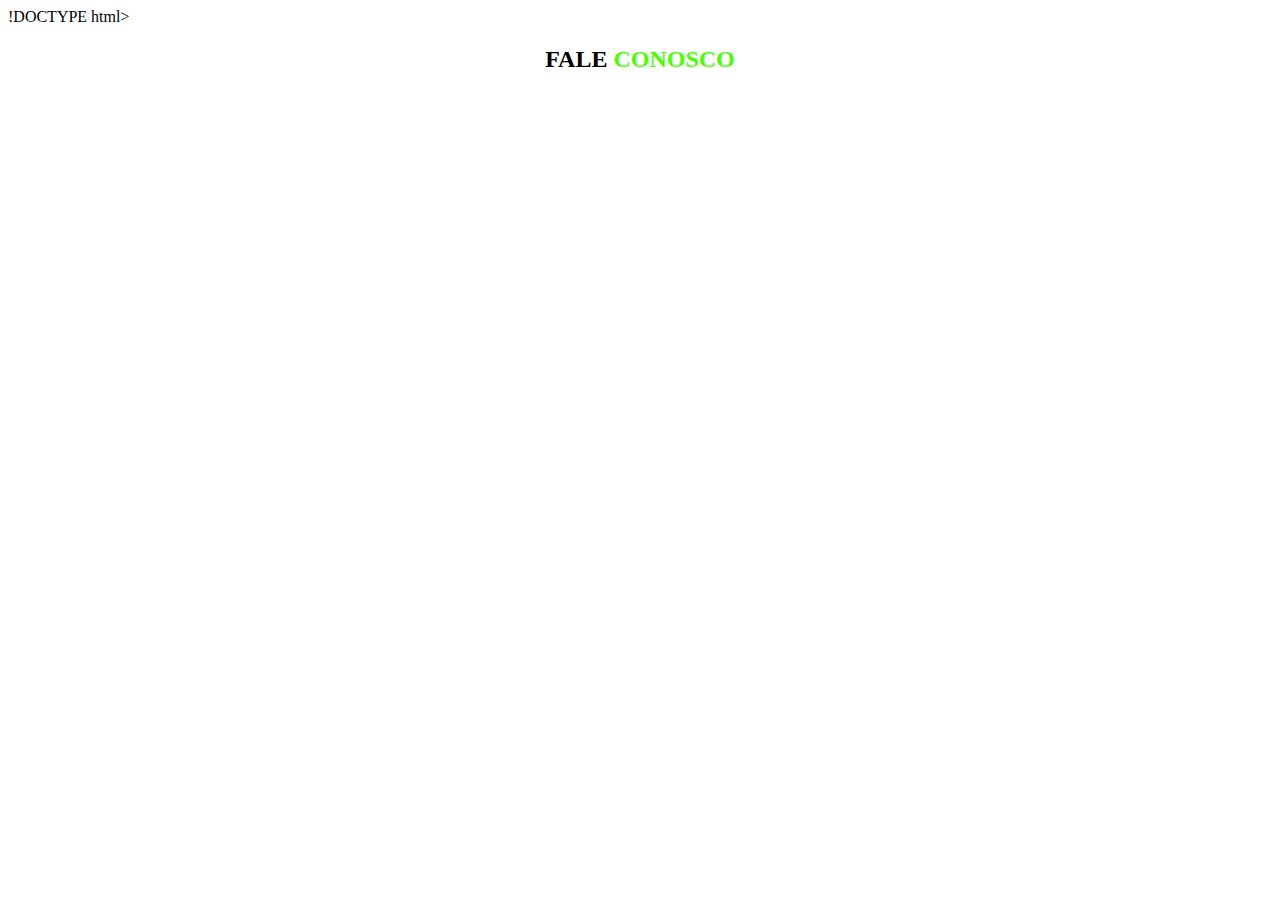
<file: contato.html>
!DOCTYPE html>
<html lang="pt-br">
<head>
    <meta charset="UTF-8">
    <meta name="viewport" content="width=device-width, initial-scale=1.0">
    <title>Contato</title>
    <link rel="stylesheet" href="/style/contato.css">
    
<section class formulario>
    <div class interface>
        <h2 class="titulo"> FALE <span>CONOSCO</span></h2>

        <form action="">
            <input type="text" name="" id="" place holder="Seu nome completo:" required>

            <input type="text" name="" id="" place holder="Informe seu e-mail:" required>

            <div>
                <select name="integrante-escolhido"  id="integrante-escolhido" >

                    <option value="">Selecione o integrante</option>
    
                    <option value="opcao_pedro">Pedro Silva</option>
                    <option value="opcao_elena">Elena Reyes</option>
                    <option value="opcao_mateo">Mateo Rivera</option>
                    <option value="opcao_valentina">Valentina López</option>
                    
    
                </select>
            </div>

            <textarea name="" id="" placeholder="Deixe a sua mensagem:" required></textarea>

            <div class="btn-enviar">
                <input type="submit" value="ENVIAR">
            </div>
        </form>
    </div>
</section>
</file>
<file: style/contato.css>
dialog::backdrop {
    background-color: rgba(0, 0, 0, 0.4);
}

dialog {
    color: #ffffff;
    border: none;
    border-radius: 5px;
    box-shadow: 0 0 10px rgba(0, 0, 0, 0.25);
    width: 50%;
    padding: 20px;
}
input:focus,textarea:focus, textarea,input{
    color: #ffffff; /* Manter a cor do texto quando em foco */
}
input::placeholder, textarea::placeholder{
    color: #ffffff;
}

#contactDialog, .aviso {
    backdrop-filter: blur(10px); /* Ajuste o valor do desfoque conforme necessário */
  
    /* Adiciona uma cor de fundo opcional para melhorar a visibilidade do texto */
    background-color: rgba(255, 255, 255, 0.2);
    box-shadow: 0 0 15px rgba(255, 255, 255, 0.7);
    border-radius: 10px;
}
.close {
    color: #aaa;
    float: right;
    font-size: 28px;
    font-weight: bold;
    cursor: pointer;
}

.close:hover,
.close:focus {
    color: black;
    text-decoration: none;
}
.aviso {
    color: #ffffff;
    text-align: center;
    width: 30%;
}

form {
    display: flex;
    flex-direction: column;
}

form input[type="text"],
form input[type="email"],
form select,
form textarea {
    background-color: transparent;
    margin-bottom: 15px;
    padding: 10px;
    border: none;
    outline: none;
    border-bottom: 1.6px solid rgba(255, 255, 255, 0.5);
    border-radius: 2px;
}

form textarea {
    resize: none;
    max-height: 200px;
}

.btn-enviar input[type="submit"]{
    background: transparent;
    padding: 10px;
    color: rgb(255, 255, 255);
    border: 2px;
    border: 1.6px solid rgba(255, 255, 255, 0.5);
    border-radius: 5px;
    cursor: pointer;
    
}

.btn-enviar input[type="submit"]:hover, button:hover {
    background-color: #fafafa;
    color: black;
    
}

/* Título */
.titulo {
    text-align: center;
    margin-bottom: 20px;
}
select option{
    background-color: rgba(255, 255, 255, 0.9);
    color: #000000;
  }
  
select {
    color: #ffffff;
  }
span {
    color: #48ff00;
}
</file>
